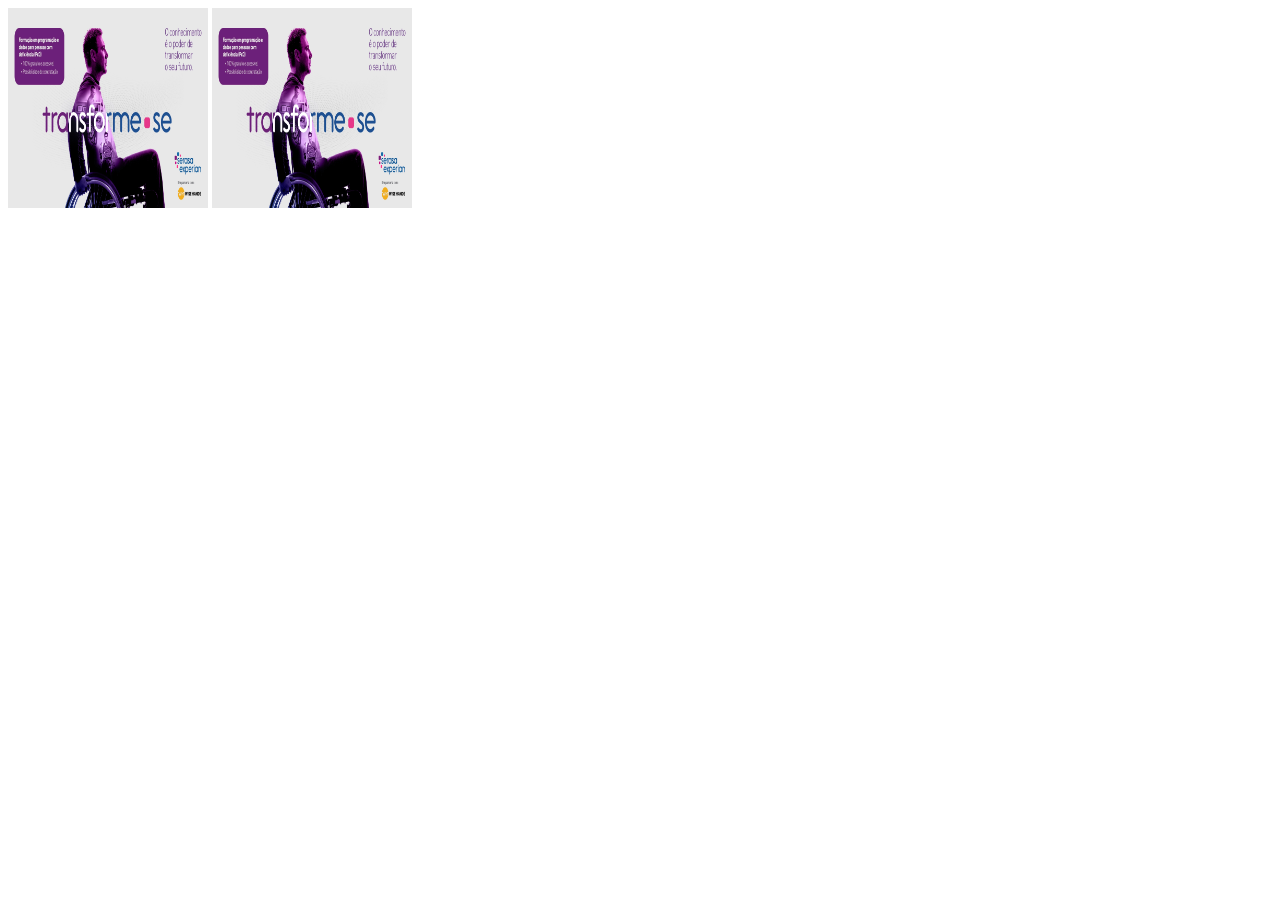
<file: index.html>
<!DOCTYPE html>
<html lang="en">
<head>
    <meta charset="UTF-8">
    <meta http-equiv="X-UA-Compatible" content="IE=edge">
    <meta name="viewport" content="width=device-width, initial-scale=1.0">
    <title>Document</title>
</head>
<body>
    <img src="./assets/imagens/header_desktop_v3.webp" alt="" width="200" height="200"/>
    <img src="./assets/imagens/header_desktop_v3.webp" alt="" width="200" height="200"/>
</body>
</html>
</file>
